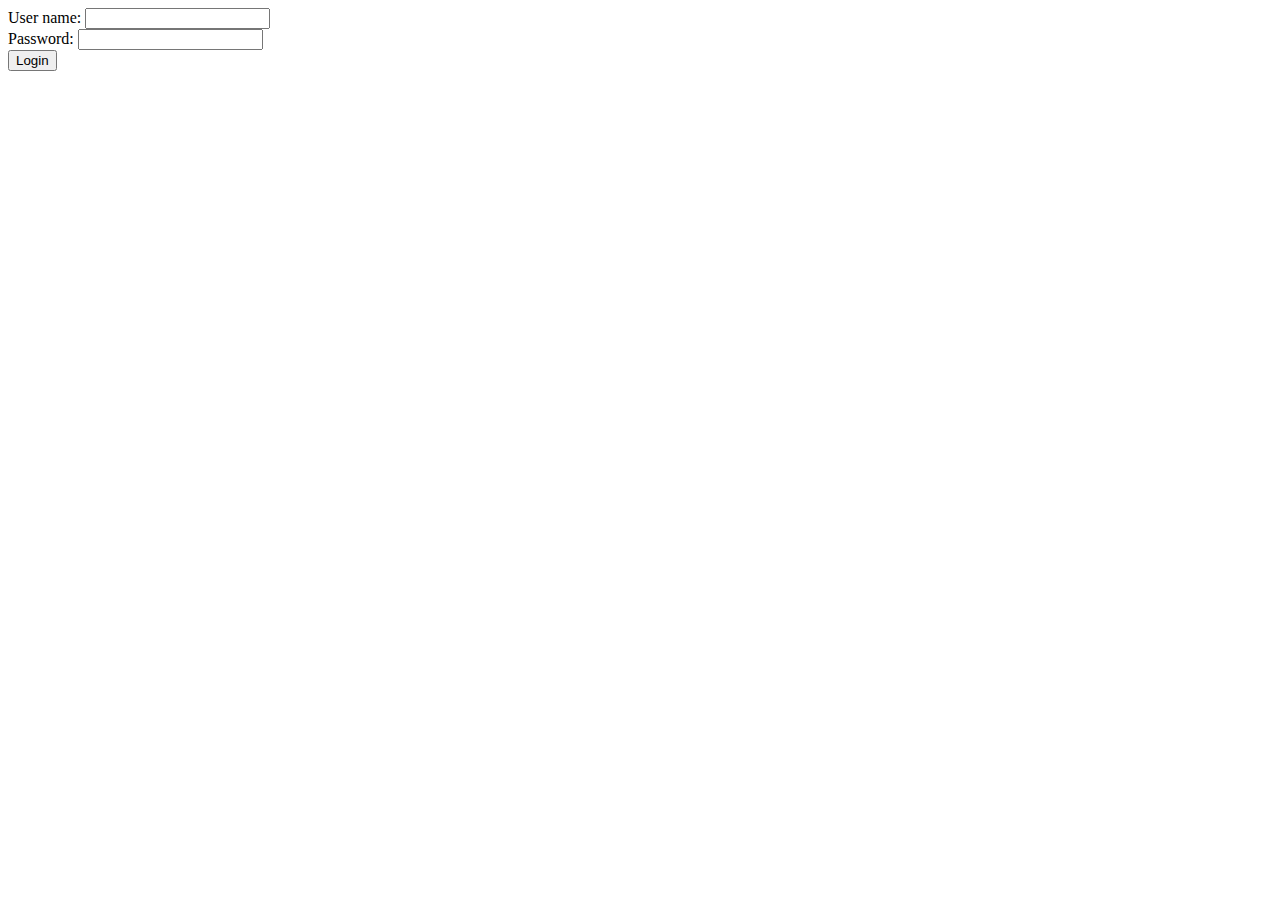
<file: easylogin/src/main/resources/templates/index.html>
<!DOCTYPE html>
<html xmlns:th="http://www.thymeleaf.org">
<head>
<meta charset="UTF-8"/>
<title>Insert title here</title>
</head>
<body>

<form name="LoginForm" action="/Login">
	<div>
		<span>User name:</span>
		<input type="text" name="userName" />
	</div>
	<div>
		<span>Password:</span>
		<input type="password" name="password" />
	</div>
	<button type="submit">Login</button>
</form>

</body>
</html>
</file>
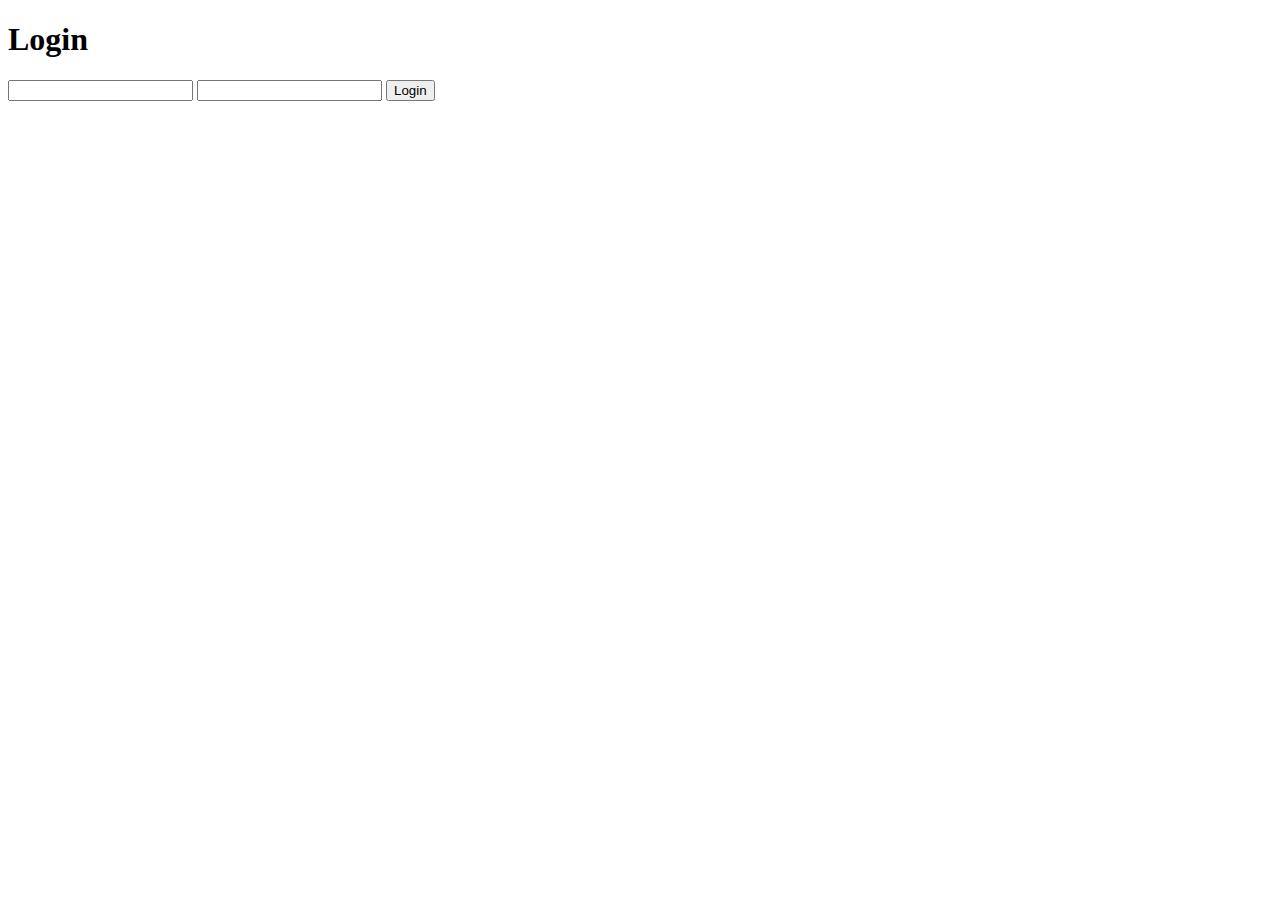
<file: study/src/main/resources/templates/index.html>
<!DOCTYPE html>
<html>
<head>
<meta charset="UTF-8" />
<title>Insert title here</title>
</head>
<body>

<h1>Login</h1>
<form action="./login">
	<input type="text" name="userName" />
	<input type="password" name="password" />
	<button type="submit">Login</button>
</form>

</body>
</html>
</file>
